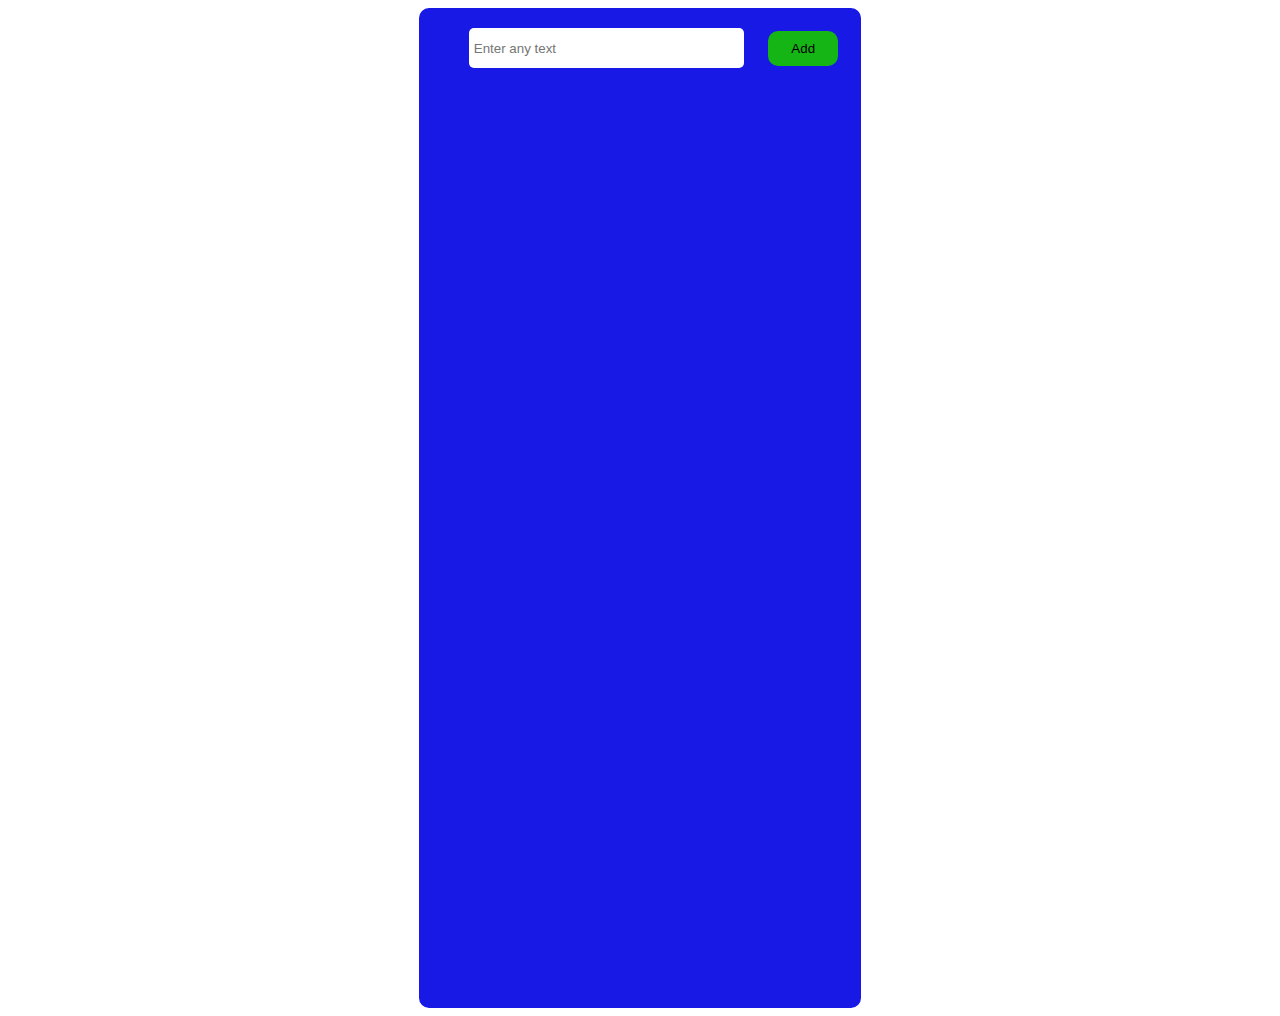
<file: index.html>
<!DOCTYPE html>
<html lang="en">
<head>
    <meta charset="UTF-8">
    <meta name="viewport" content="width=device-width, initial-scale=1.0">
    <title>Document</title>
    <link rel="stylesheet" href="style.css">
</head>
<body>
    <div>
    <input  id="in" type="text" placeholder="Enter any text">
<button id="add" onclick="additem()">Add</button>
<ul id="ul">
    
</ul>
<script>
    var input = document.getElementById("in")
    var unorder = document.getElementById("ul")

    function additem(){
       var list = document.createElement("li")
        list.innerHTML = input.value  + "<button id='delete'onclick='deleteitem(event)'>delete</button>"
        ul.append(list)
    }
    
    function deleteitem(event)
{
    event.target.parentElement.remove()
}


    

</script>
</div>
</body>
</html>
</file>
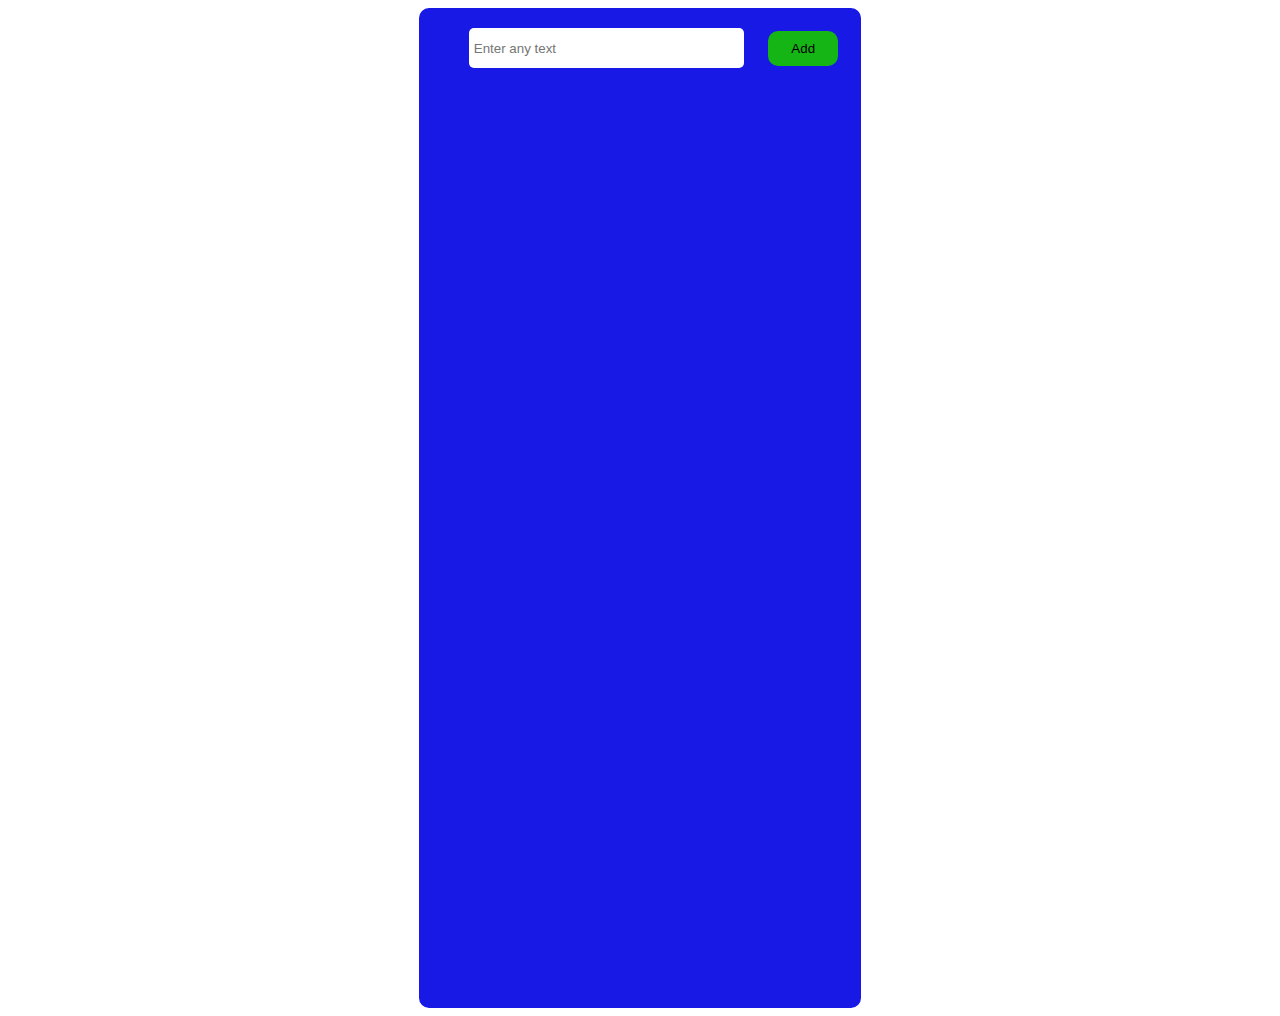
<file: todolist2.html>
<!DOCTYPE html>
<html lang="en">
<head>
    <meta charset="UTF-8">
    <meta name="viewport" content="width=device-width, initial-scale=1.0">
    <title>Document</title>
    <link rel="stylesheet" href="todolist.css">
</head>
<body>
    <div>
    <input  id="in" type="text" placeholder="Enter any text">
<button id="add" onclick="additem()">Add</button>
<ul id="ul">
    
</ul>
<script>
    var input = document.getElementById("in")
    var unorder = document.getElementById("ul")

    function additem(){
       var list = document.createElement("li")
        list.innerHTML = input.value  + "<button id='delete'onclick='deleteitem(event)'>delete</button>"
        ul.append(list)
    }
    
    function deleteitem(event)
{
    event.target.parentElement.remove()
}


    

</script>
</div>
</body>
</html>
</file>
<file: style.css>
div{
    background-color:rgb(25, 25, 230);
    color: black;
    height:1000px;
    width: 35%;
    border: solid;
    border: none;
    border-radius: 10px;
}
#in{
     padding: 5px;
    margin-left: 50px;
    margin-top: 20px;
    width: 60%;
    border-radius: 5px;
    border: none;
    height: 30px;
    margin-bottom: 10px;
}
#add{
    width: 70px;
    height: 35px;
    margin-left: 20px;
    background-color: rgb(22, 181, 22);
    color: black;
    border: none;
    border-radius: 10px;
    cursor: pointer;
}
#delete{
 width: 50px;
    height: 30px;
    margin-left:87px;
    background-color: rgb(186, 10, 10);
    color:white;
    border: none;
    border-radius: 10px;
    margin-left: 40px ;
    margin-bottom: 10px;
    margin-top: 10px;
    cursor: pointer;
}   

li{
    background-color: yellow;
    margin-bottom: 10px;
    width: 95%;
    color: white;
    margin-left: 1px;
    border-radius: 10px;
    color: black;
}
body{
    display: flex;
    justify-content: center;
}
#add:active{
    background-color: rgb(9, 243, 9);
}
#delete:active{
   background-color: rgb(250, 7, 7);   
}
</file>
<file: todolist.css>
div{
    background-color:rgb(25, 25, 230);
    color: black;
    height:1000px;
    width: 35%;
    border: solid;
    border: none;
    border-radius: 10px;
}
#in{
     padding: 5px;
    margin-left: 50px;
    margin-top: 20px;
    width: 60%;
    border-radius: 5px;
    border: none;
    height: 30px;
    margin-bottom: 10px;
}
#add{
    width: 70px;
    height: 35px;
    margin-left: 20px;
    background-color: rgb(22, 181, 22);
    color: black;
    border: none;
    border-radius: 10px;
    cursor: pointer;
}
#delete{
 width: 50px;
    height: 30px;
    margin-left:87px;
    background-color: rgb(186, 10, 10);
    color:white;
    border: none;
    border-radius: 10px;
    margin-left: 40px ;
    margin-bottom: 10px;
    margin-top: 10px;
    cursor: pointer;
}   

li{
    background-color: yellow;
    margin-bottom: 10px;
    width: 95%;
    color: white;
    margin-left: 1px;
    border-radius: 10px;
    color: black;
}
body{
    display: flex;
    justify-content: center;
}
#add:active{
    background-color: rgb(9, 243, 9);
}
#delete:active{
   background-color: rgb(250, 7, 7);   
}
</file>
